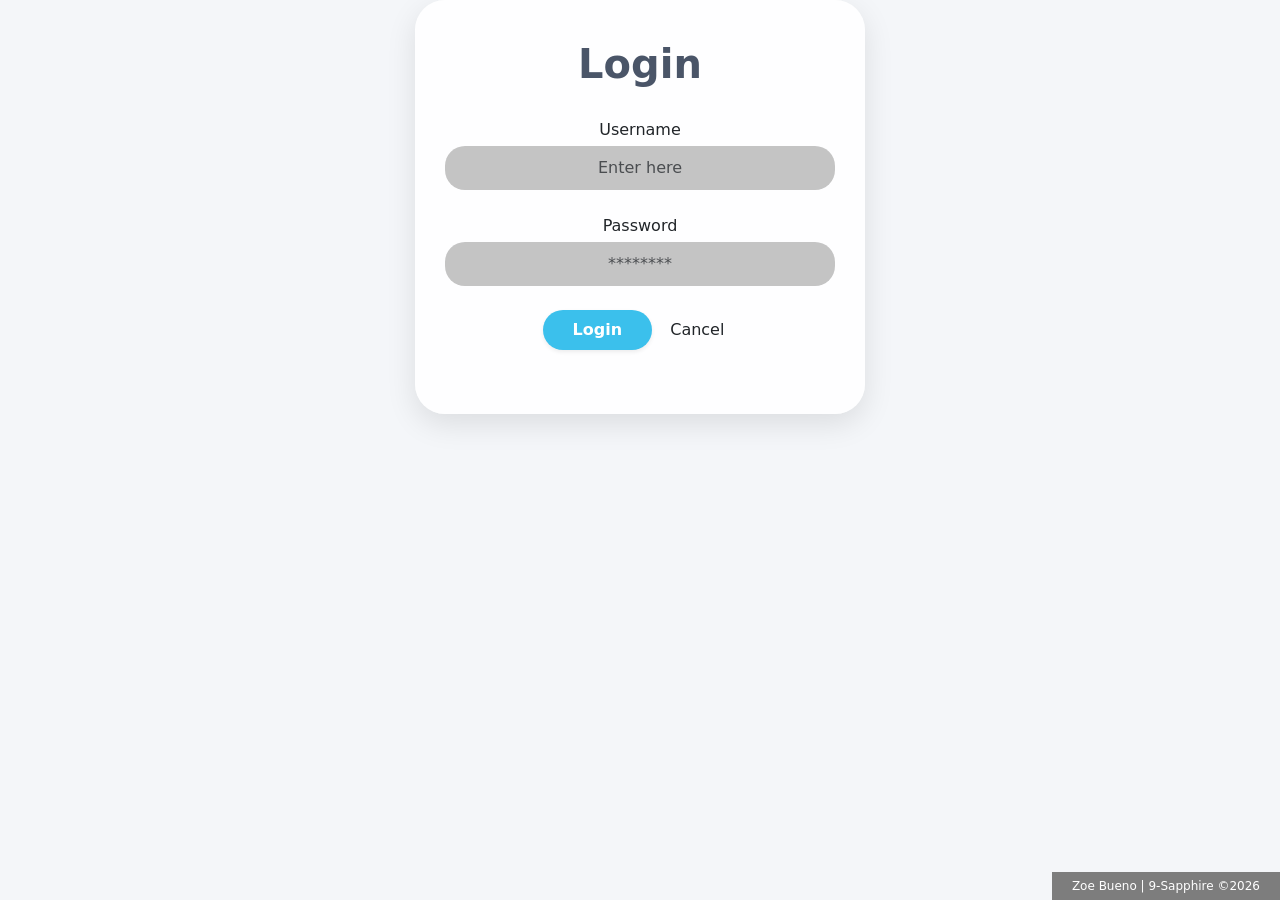
<file: index.html>
<!DOCTYPE html>
<html lang="en">
<head>
    <meta charset="UTF-8">
    <meta name="viewport" content="width=device-width, initial-scale=1.0">
    <title>Q4 Seatwork 1</title>

    <link href="https://cdn.jsdelivr.net/npm/bootstrap@5.0.2/dist/css/bootstrap.min.css" rel="stylesheet" integrity="sha384-EVSTQN3/azprG1Anm3QDgpJLIm9Nao0Yz1ztcQTwFspd3yD65VohhpuuCOmLASjC" crossorigin="anonymous">
    <script src="https://cdn.jsdelivr.net/npm/bootstrap@5.3.8/dist/js/bootstrap.bundle.min.js" integrity="sha384-FKyoEForCGlyvwx9Hj09JcYn3nv7wiPVlz7YYwJrWVcXK/BmnVDxM+D2scQbITxI" crossorigin="anonymous"></script>
   
    <link rel="stylesheet" href="styles.css">
</head>    

<body class="login-body">

    <div class="login-card">
        <h1 class="login-title">Login</h1>
        
        <form id="loginForm" action="dashboard.html" method="GET">
            <div class="mb-4 text-center">
                <span class="input-label-badge">Username</span>
                <input type="text" class="form-control custom-input mt-1" placeholder="Enter here" required>
            </div>

            <div class="mb-4 text-center">
                <span class="input-label-badge">Password</span>
                <input type="password" class="form-control custom-input mt-1" placeholder="********" required>
            </div>

            <div class="mb-4">
                <button type="submit" class="btn btn-login shadow-sm">Login</button>
                <button type="button" class="btn btn-cancel">Cancel</button>
            </div>
            
        </form>
    </div>

     <div class="footer-strip">
        Zoe Bueno | 9-Sapphire ©2026
    </div>

    <script src="main.js"></script>
</body>
</html>
</file>
<file: styles.css>
body {
    background: #f4f6f9 url(https://static.vecteezy.com/system/resources/thumbnails/011/020/176/small/abstract-white-and-light-gray-wave-modern-soft-luxury-texture-with-smooth-and-clean-background-free-vector.jpg) no-repeat center center fixed;
    background-size: cover;
}

.footer-strip {
    position: fixed;
    bottom: 0;
    right: 0;
    background: #7d7d7d;
    color: #fff;
    padding: 5px 20px;
    font-size: 0.75rem;
    z-index: 1000;
}

.login-body {
    display: flex;
    align-items: center;
    justify-content: center;
}

.login-card {
    background: rgba(255, 255, 255, 0.95);
    border-radius: 30px;
    box-shadow: 0 10px 30px rgba(0,0,0,0.1);
    width: 100%;
    max-width: 450px;
    padding: 40px 30px;
    text-align: center;
    margin: auto;
}

.portal-logo {
    width: 80px;
    margin-bottom: 15px;
}

.login-title {
    font-size: 2.5rem;
    font-weight: 700;
    color: #4a5568;
    margin-bottom: 30px;
}

.custom-input {
    background-color: #c4c4c4;
    border: none;
    border-radius: 20px;
    padding: 10px 20px;
    text-align: center;
}

.btn-login {
    background-color: #3bc0ec;
    color: white;
    border: none;
    border-radius: 20px;
    padding: 8px 30px;
    font-weight: 600;
}

.btn-login:hover {
    background-color: #2daad4;
    color: white;
}

.sidebar {
    background-color: #1a202c;
    min-height: 100vh;
    color: #fff;
    padding-top: 20px;
}

.sidebar .logo-container {
    text-align: center;
    padding: 20px 10px;
}

.sidebar .logo-container img {
    width: 65px;
    height: auto;
    margin-bottom: 10px;
}

.sidebar-nav {
    list-style: none;
    padding: 0;
    margin-top: 20px;
}

.sidebar-nav li a {
    color: #cbd5e0;
    text-decoration: none;
    display: block;
    padding: 12px 25px;
    font-size: 0.95rem;
    transition: 0.2s;
}

.sidebar-nav li a:hover,
.sidebar-nav li.active a {
    background-color: #2d3748;
    color: #fff;
    font-weight: 600;
}

.page-title-badge {
    background-color: #1a202c;
    color: white;
    border-radius: 10px;
    padding: 8px 20px;
    display: inline-block;
    font-size: 1.25rem;
    font-weight: bold;
}

.page-subtitle {
    font-size: 0.85rem;
    color: #555;
    margin-top: 5px;
    margin-bottom: 25px;
}

.content-card {
    background: rgba(255, 255, 255, 0.9);
    border-radius: 20px;
    box-shadow: 0 4px 15px rgba(0,0,0,0.05);
    padding: 30px;
}

.task-card {
    background: #ffffff;
    border-radius: 15px;
    padding: 25px;
    box-shadow: 0 5px 15px rgba(0,0,0,0.05);
}

.team-card {
    background: rgba(255, 255, 255, 0.9);
    border-radius: 20px;
    padding: 25px;
    box-shadow: 0 5px 15px rgba(0,0,0,0.05);
    transition: 0.2s;
}

.team-card:hover {
    transform: translateY(-3px);
}
</file>
